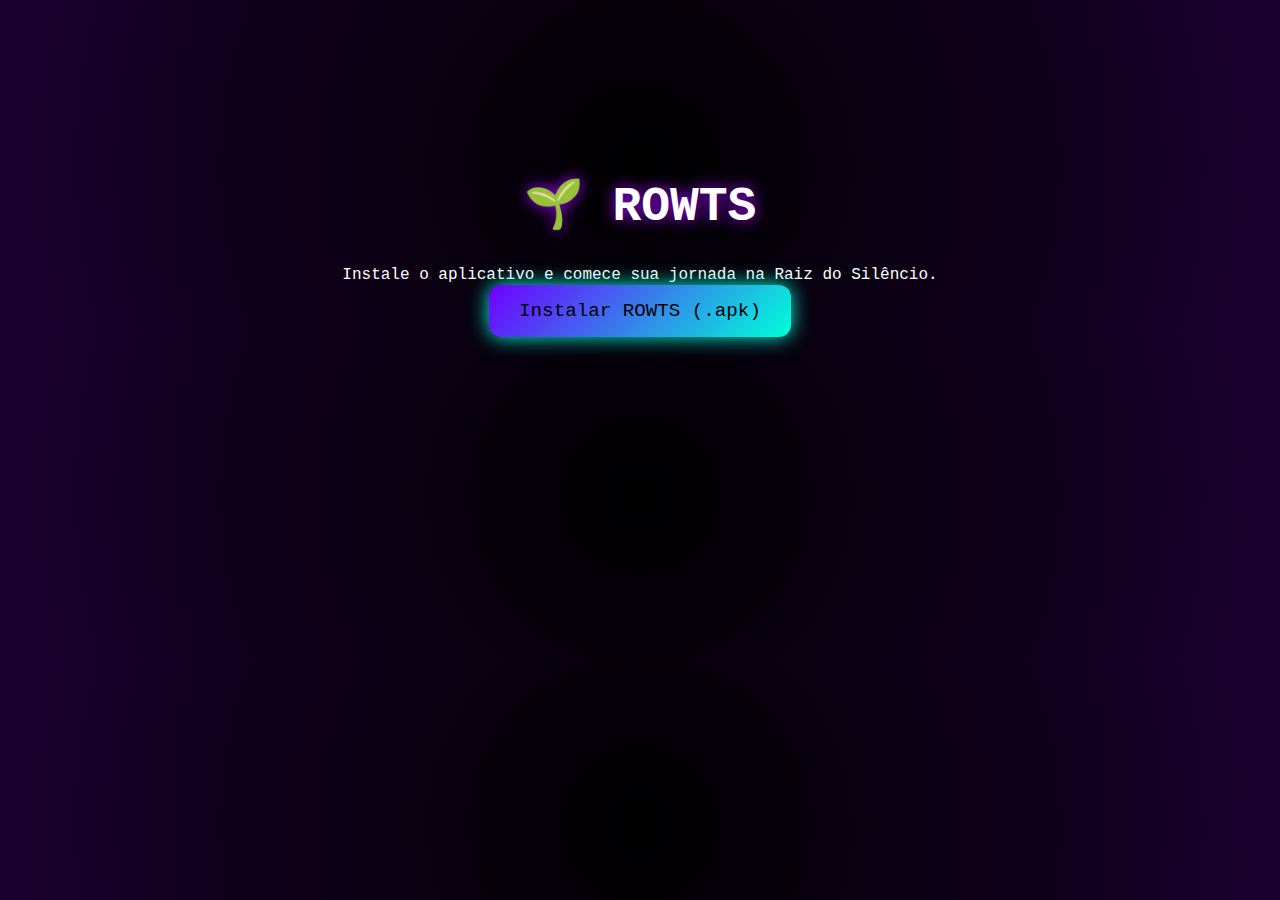
<file: index.html>
<!DOCTYPE html>
<html lang="pt-BR">
<head>
  <meta charset="UTF-8" />
  <meta name="viewport" content="width=device-width, initial-scale=1.0"/>
  <title>ROWTS - Raiz do Silêncio</title>
  <style>
    body {
      background: radial-gradient(circle at center, #000000 0%, #1a002f 100%);
      color: #ffffff;
      font-family: 'Courier New', monospace;
      text-align: center;
      padding-top: 15vh;
    }
    h1 {
      font-size: 3em;
      text-shadow: 0 0 15px #9f00ff;
    }
    .button {
      margin-top: 2em;
      padding: 15px 30px;
      font-size: 1.2em;
      background: linear-gradient(135deg, #6e00ff, #00ffd9);
      color: #000;
      border: none;
      border-radius: 12px;
      cursor: pointer;
      box-shadow: 0 0 20px #00ffd9;
      transition: all 0.3s ease;
      text-decoration: none;
    }
    .button:hover {
      box-shadow: 0 0 30px #ffffff;
      background: #ffffff;
      color: #000;
    }
  </style>
</head>
<body>
  <h1>🌱 ROWTS</h1>
  <p>Instale o aplicativo e comece sua jornada na Raiz do Silêncio.</p>
  <a href="https://example.com/rowts.apk" class="button" download>Instalar ROWTS (.apk)</a>
</body>
</html>
</file>
